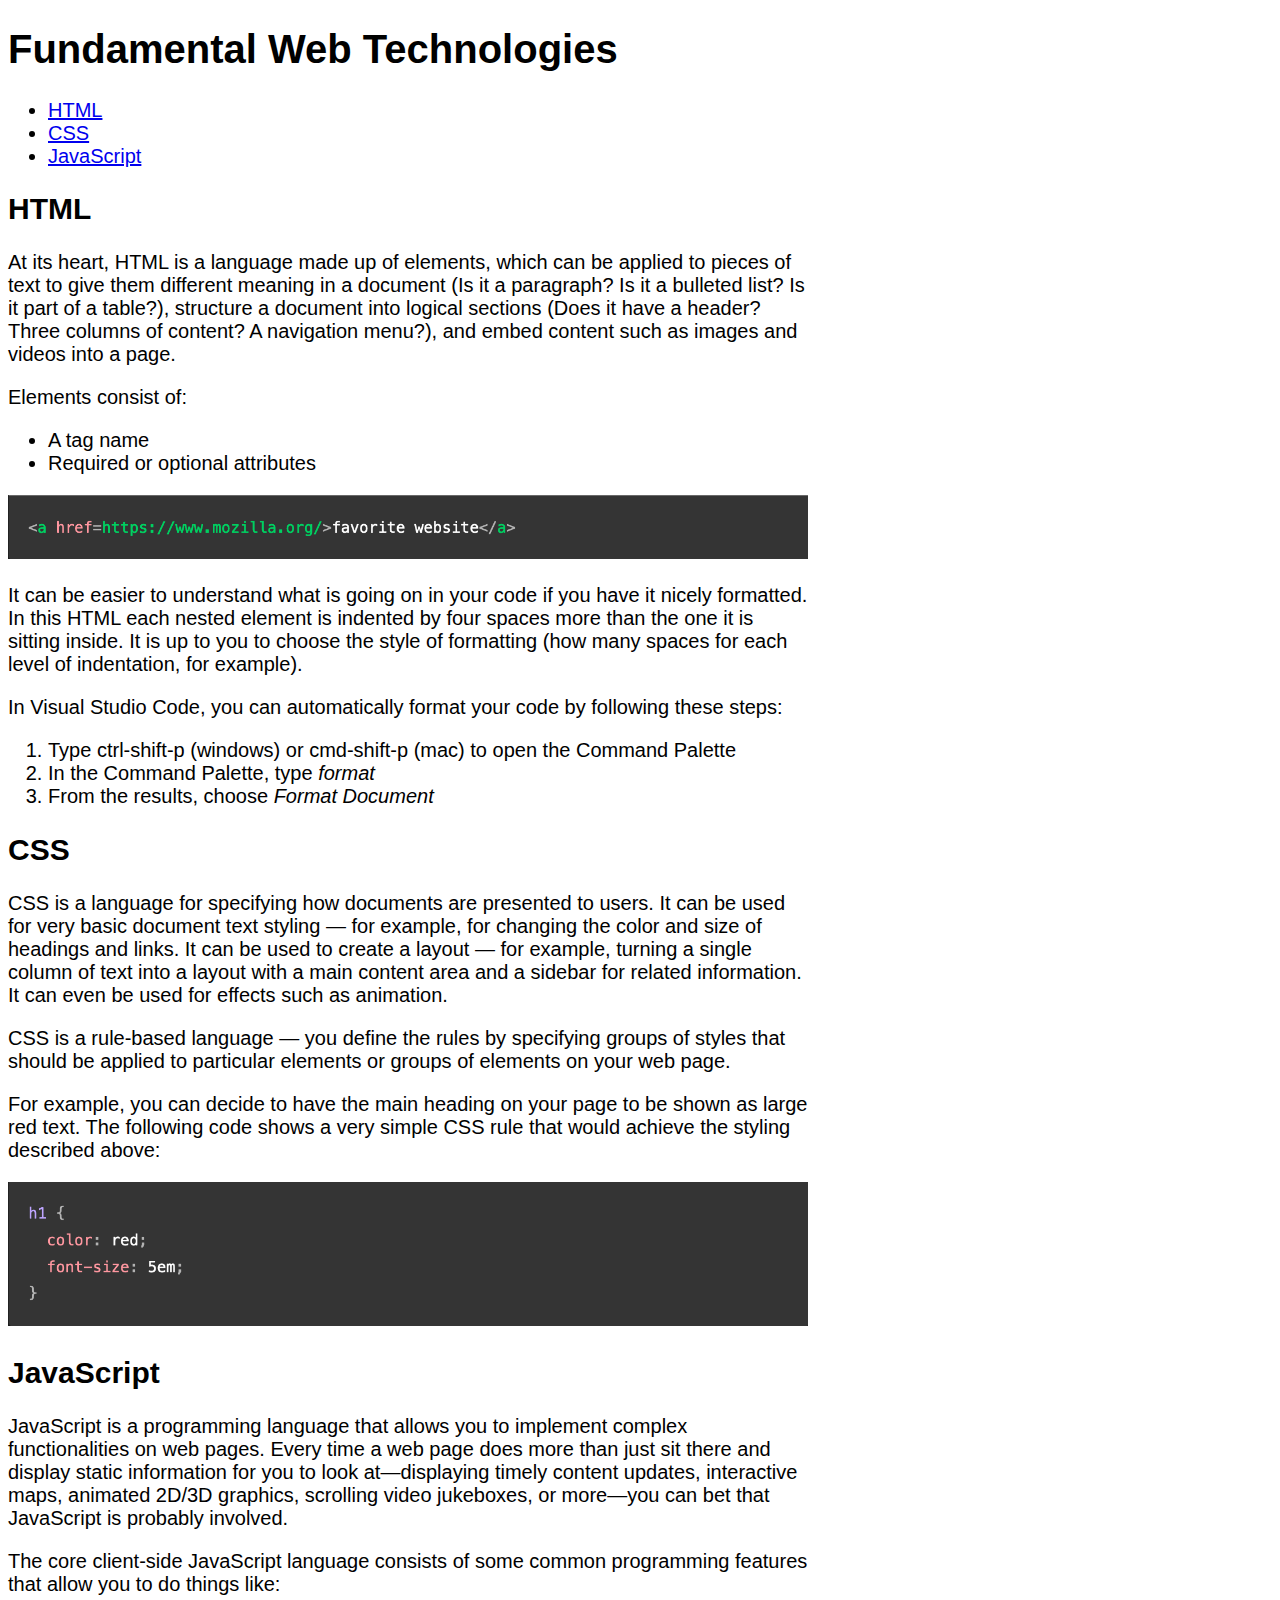
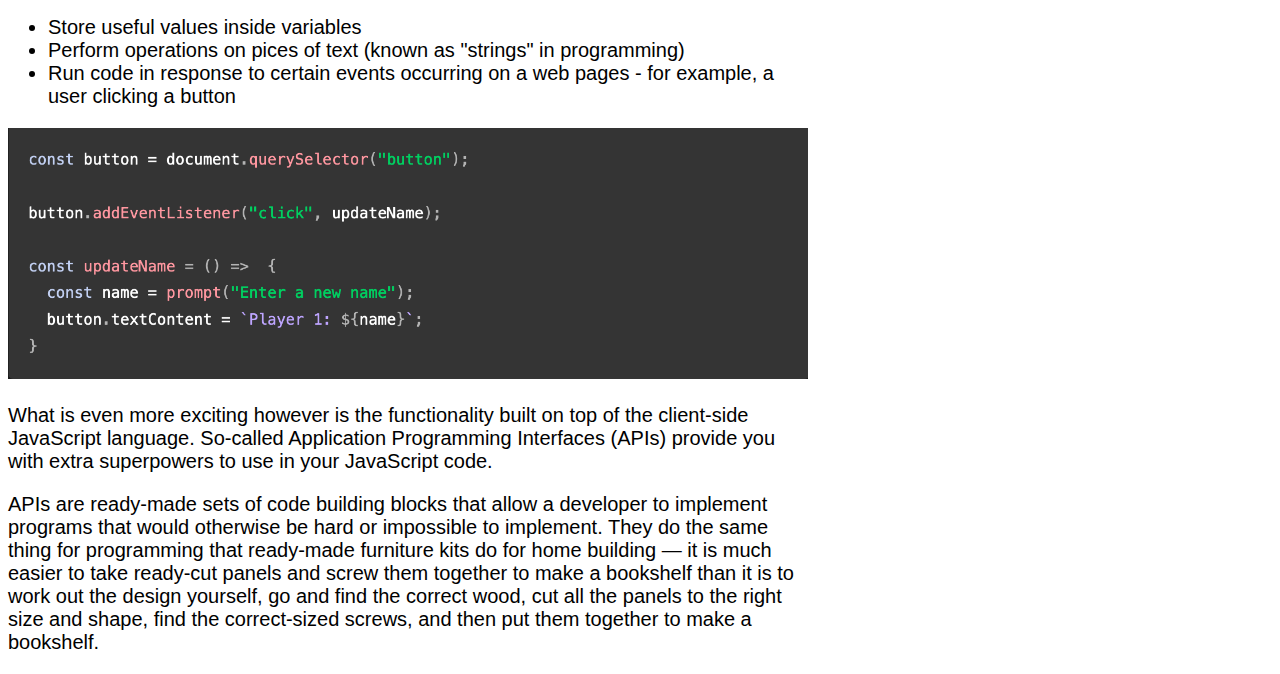
<file: lab2/index.html>
<!DOCTYPE html>
<html lang="en">
<head>
    <meta charset="UTF-8">
    <meta name="viewport" content="width=device-width, initial-scale=1.0">
    <title>Fundamental Web Technologies</title>
    <link rel="stylesheet" href="lab2.css">
</head>
<body>
    <h1>Fundamental Web Technologies</h1>
    <nav>
        <ul>
            <li>
                <a href = "#html">HTML</a>
            </li>
            <li>
                <a href = "#css">CSS</a>
            </li>
            <li>
                <a href = "#javascript">JavaScript</a>
            </li>
        </ul>
    </nav>
    <section id = "html">
        <h2>HTML</h2>
        <p>
            At its heart, HTML is a language made up of elements, 
            which can be applied to pieces of text to give them different meaning in a document 
            (Is it a paragraph? Is it a bulleted list? Is it part of a table?), 
            structure a document into logical sections (Does it have a header? Three columns of content? A navigation menu?), 
            and embed content such as images and videos into a page.
        </p>
        <p>Elements consist of:</p>
        <ul>
            <li>A tag name</li>
            <li>Required or optional attributes</li>
        </ul>
        <img src = "element.png">
        <p>
            It can be easier to understand what is going on in your code if you have it nicely formatted. 
            In this HTML each nested element is indented by four spaces more than the one it is sitting inside. 
            It is up to you to choose the style of formatting (how many spaces for each level of indentation, for example).
        </p>
        <p>
            In Visual Studio Code, you can automatically format your code by following these steps:
        </p>
        <ol>
            <li>Type ctrl-shift-p (windows) or cmd-shift-p (mac) to open the Command Palette</li>
            <li>In the Command Palette, type <em>format</em></li>
            <li>From the results, choose <em>Format Document</em></li>
        </ol>
    </section>
    <section id = "css">
        <h2>CSS</h2>
        <p>
            CSS is a language for specifying how documents are presented to users. 
            It can be used for very basic document text styling — for example, 
            for changing the color and size of headings and links. 
            It can be used to create a layout — for example, 
            turning a single column of text into a layout with a main content area 
            and a sidebar for related information. 
            It can even be used for effects such as animation.
        </p>
        <p>
            CSS is a rule-based language — you define the rules by specifying groups of styles 
            that should be applied to particular elements or groups of elements on your web page.
        </p>
        <p>
            For example, you can decide to have the main heading on your page to be shown as large red text. 
            The following code shows a very simple CSS rule that would achieve the styling described above:
        </p>
        <img src = "css.png">
    </section>
    <section id = "javascript">
        <h2>JavaScript</h2>
        <p>
            JavaScript is a programming language that allows you to implement complex functionalities on web pages. 
            Every time a web page does more than just sit there and display static information for 
            you to look at—displaying timely content updates, interactive maps, animated 2D/3D graphics, 
            scrolling video jukeboxes, or more—you can bet that JavaScript is probably involved.
        </p>
        <p>
            The core client-side JavaScript language consists of some common programming 
            features that allow you to do things like:
        </p>
        <ul>
            <li>Store useful values inside variables</li>
            <li>Perform operations on pices of text (known as "strings" in programming)</li>
            <li>Run code in response to certain events occurring on a web pages
                - for example, a user clicking a button
            </li>
        </ul>
        <img src = "script.png">
        <p>
            What is even more exciting however is the functionality built on top 
            of the client-side JavaScript language. So-called Application Programming 
            Interfaces (APIs) provide you with extra superpowers to use in your JavaScript 
            code.
        </p>
        <p>
            APIs are ready-made sets of code building blocks that allow a developer 
            to implement programs that would otherwise be hard or impossible to implement. 
            They do the same thing for programming that ready-made furniture kits do for 
            home building — it is much easier to take ready-cut panels and screw them 
            together to make a bookshelf than it is to work out the design yourself, go 
            and find the correct wood, cut all the panels to the right size and shape, 
            find the correct-sized screws, and then put them together to make a bookshelf. 
        </p>
    </section>
</body>
</html>
</file>
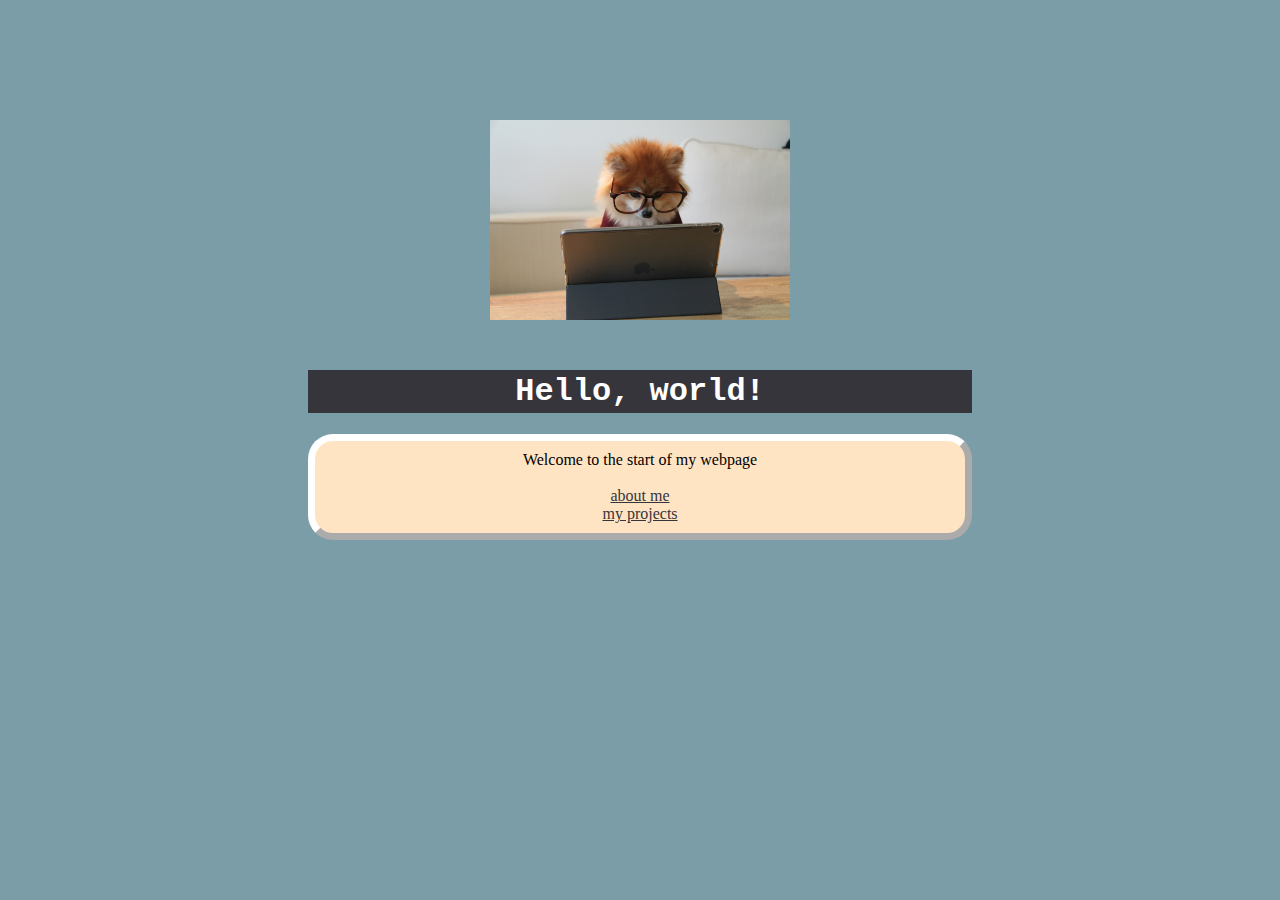
<file: lab3/index.html>
<!doctype html>
<html lang="en-US">
  <head>
    <link rel="stylesheet" href="lab3.css"
    <meta charset="utf-8" />
    <meta name="viewport" content="width=device-width" />
    <title>nsteven</title>
  </head>
  <body>
    <img src="pictures/doggo.jpg" 
    alt="Cute picture of a pomeranian using the computer."
    width="300" height="200"
    class="center"
    title="This is Pom, he's hard at work">
    <h1 id="sectionhead">Hello, world!</h1>
    <p>
      Welcome to the start of my webpage 
      <br>
      <br>
      <a href="about.html">about me</a>
      <br>
      <a href="projects.html">my projects</a>
    </p>
  </body>
</html>
</file>
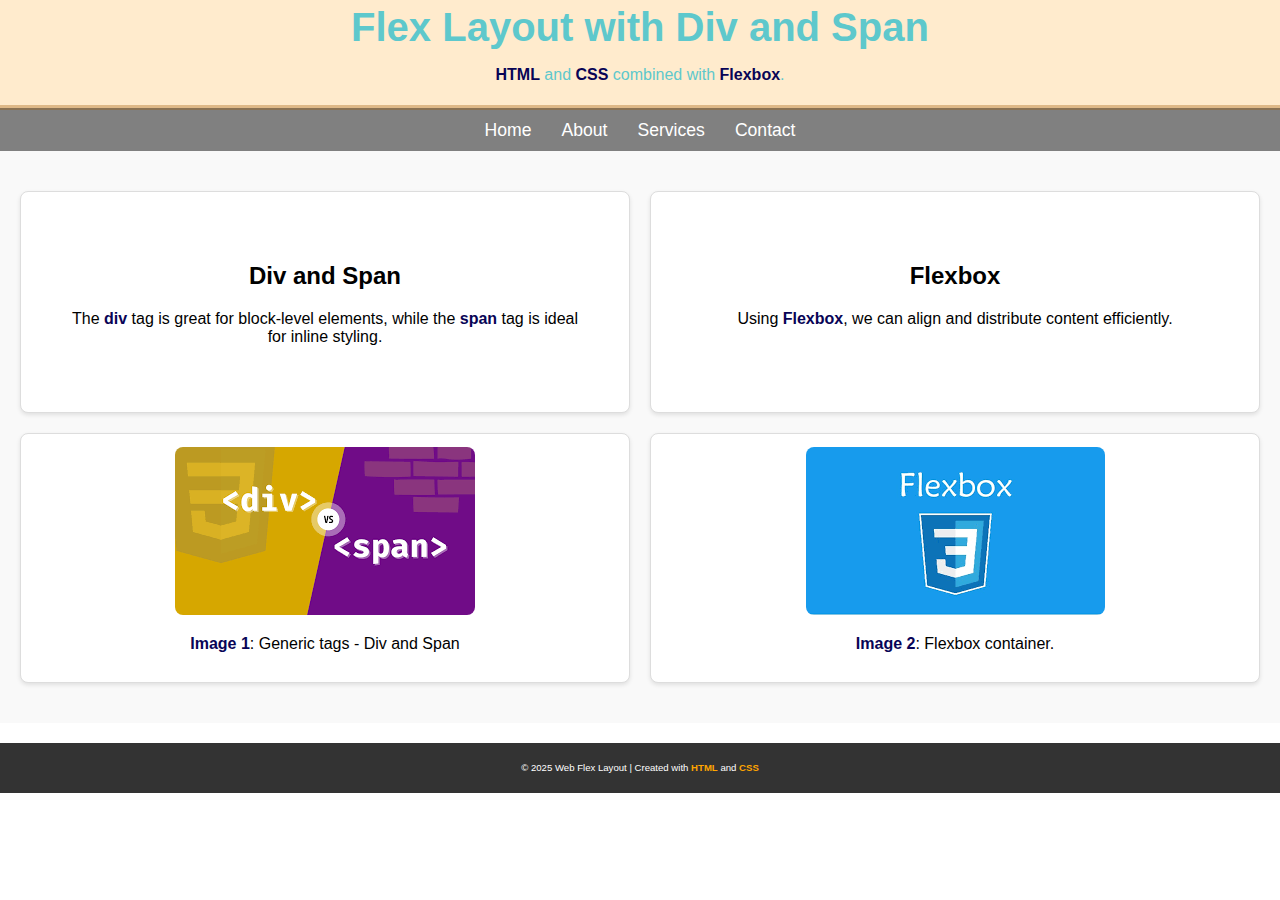
<file: lab4/index.html>
<!-- PLEASE DO NOT MODIFY THIS FILE -->

<!DOCTYPE html>
<html lang="en">
<head>
    <meta charset="UTF-8">
    <meta name="viewport" content="width=device-width, initial-scale=1.0">
    <title>Div and Span with Flexbox</title>
    <link rel="stylesheet" href="index.css">
</head>
<body>
    <!-- Header Section -->
    <div class="header">
        <h1>Flex Layout with Div and Span</h1>
        <p><span class="highlight">HTML</span> and 
            <span class="highlight">CSS</span> 
            combined with <span class="highlight">
                Flexbox</span>.</p>
    </div>
    <!-- Navigation Bar -->
    <div class="navbar">
        <span class="nav-item">Home</span>
        <span class="nav-item">About</span>
        <span class="nav-item">Services</span>
        <span class="nav-item">Contact</span>
    </div>

    <!-- Main Content -->
    <div class="content">
        <div class="flex-container">
            <!-- Article Section -->
            <div class="article">
                <h2>Div and Span</h2>
                <p>The <span class="highlight">
                    div</span> tag is great for 
                    block-level elements, while the 
                    <span class="highlight">span</span> tag is ideal 
                    for inline styling.</p>
            </div>
            <div class="article">
                <h2>Flexbox</h2>
                <p>Using <span class="highlight">Flexbox</span>, 
                    we can align and distribute content efficiently.</p>
            </div>
        </div>

        <div class="flex-container">
            <!-- Image Section -->
            <div class="image-card">
                <img src="divandspan.png" alt="Placeholder Image">
                <p><span class="highlight">Image 1</span>: 
                    Generic tags - Div and Span</p>
            </div>
            <div class="image-card">
                <img src="flexbox.png" alt="Placeholder Image">
                <p><span class="highlight">Image 2</span>: 
                    Flexbox container.</p>
            </div>
        </div>   
    </div>

    <!-- Footer Section -->
    <div class="footer">
        <p>&copy; 2025 Web Flex Layout | Created with 
            <span class="highlight">HTML</span> and <span class="highlight">
                CSS</span></p>
    </div>
</body>
</html>
</file>
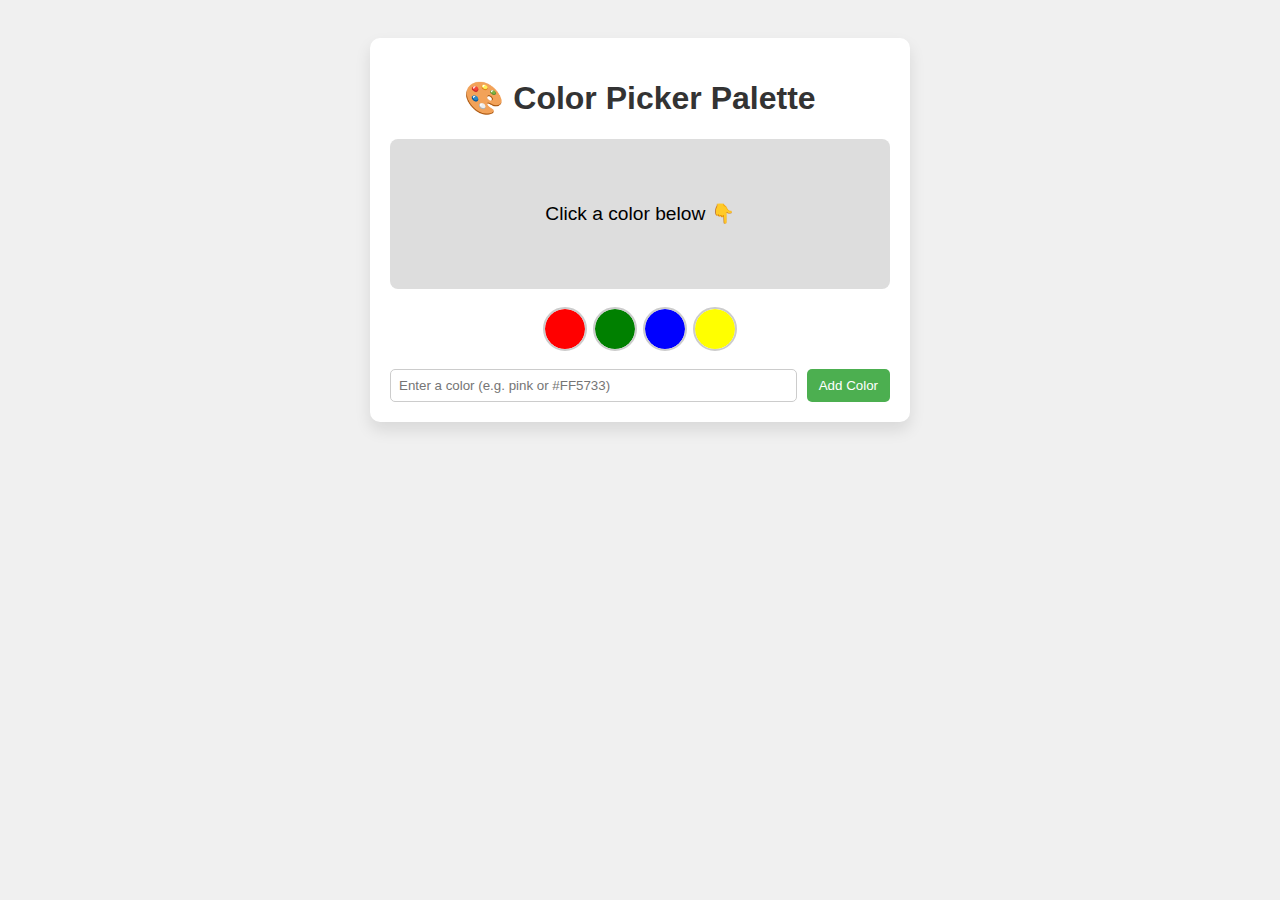
<file: lab6/index.html>
<!DOCTYPE html>
<html lang="en">
<head>
  <meta charset="UTF-8" />
  <meta name="viewport" content="width=device-width, initial-scale=1.0"/>
  <title>Color Picker Palette</title>
  <link rel="stylesheet" href="Lab7_styles.css"/>
</head>
<body>
  <div class="container">
    <h1>🎨 Color Picker Palette</h1>

    <div class="color-box" id="colorBox">Click a color below 👇</div>

    <div id="colorButtons" class="button-container">
      <button class="color-btn" style="background-color: red;"></button>
      <button class="color-btn" style="background-color: green;"></button>
      <button class="color-btn" style="background-color: blue;"></button>
      <button class="color-btn" style="background-color: yellow;"></button>
    </div>

    <form id="addColorForm">
      <input type="text" id="colorInput" placeholder="Enter a color (e.g. pink or #FF5733)" />
      <button type="submit">Add Color</button>
    </form>
  </div>

  <script src="Lab7_script.js"></script>
</body>
</html>
</file>
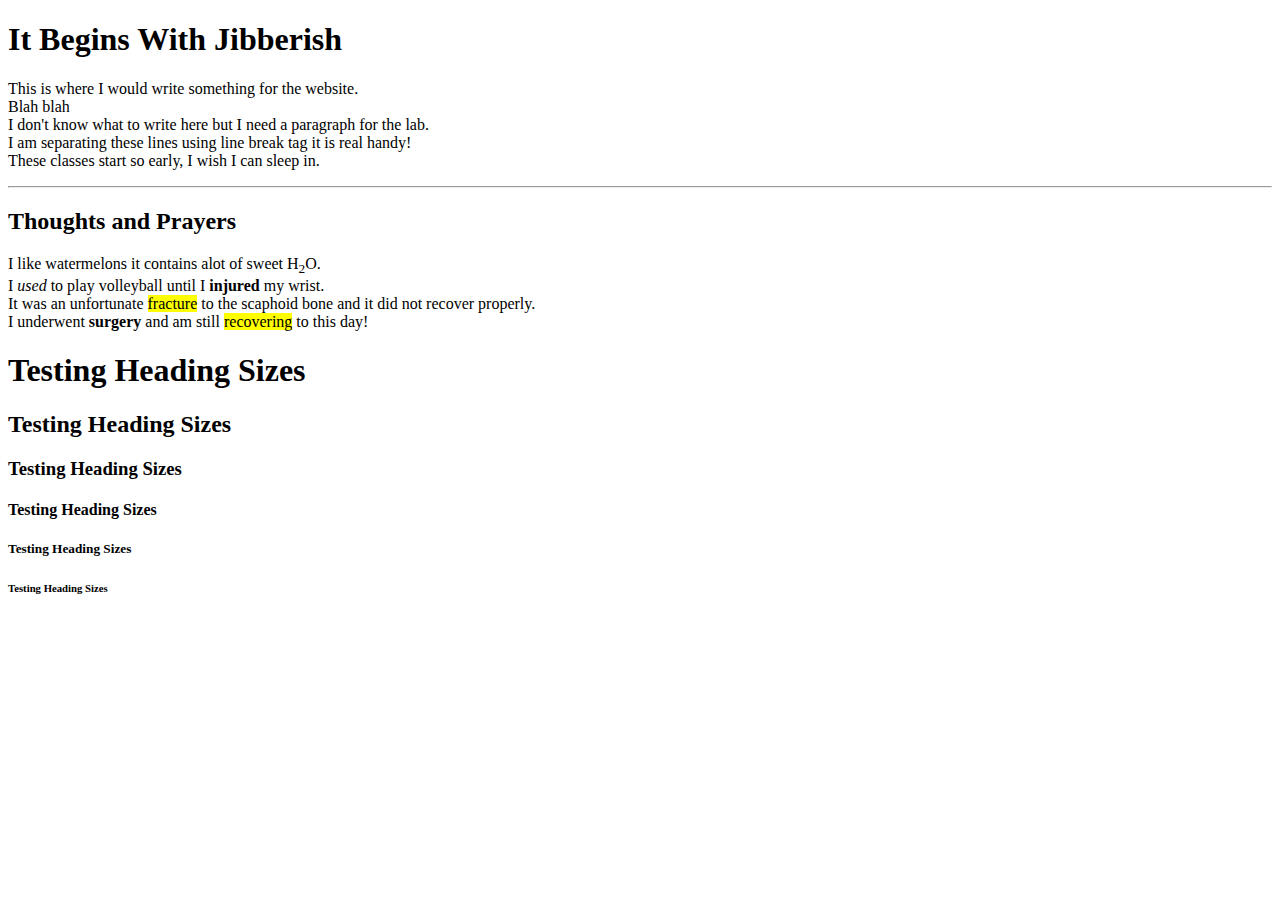
<file: week1/index.html>
<!doctype html>
<html lang="en-US">
  <head>
    <meta charset="utf-8" />
    <meta name="viewport" content="width=device-width" />
    <title>My First Webpage</title>
    <!--the title is actually the name that shows up when you hover
    over the tab on the web browser-->
  </head>
  <body>
    <!--h is for heading and goes from 1-6 for different sizes-->
    <h1>It Begins With Jibberish</h1>
    <p>
        This is where I would write something for the website. <br>
        Blah blah <br>
        I don't know what to write here but I need a paragraph for the lab. <br>
        I am separating these lines using line break tag it is real handy! <br>
        These classes start so early, I wish I can sleep in.
        <hr>
    </p>
    <h2>Thoughts and Prayers</h2>
    <p>
      I like watermelons it contains alot of sweet H<sub>2</sub>O. <br>
      I <em>used</em> to play volleyball until I <strong>injured</strong> my wrist. <br>
      It was an unfortunate <mark>fracture</mark> to the scaphoid bone and it did not recover properly. <br>
      I underwent <b>surgery</b> and am still <mark>recovering</mark> to this day!
    </p>
    <!--
    this is how to have a text link to something using the <a> anchor
        <a href = "www.bcit.ca">BCIT</a>
    -->
    <!--img src="" alt="My test image" /-->
    <h1>Testing Heading Sizes</h1>
    <h2>Testing Heading Sizes</h2>
    <h3>Testing Heading Sizes</h3>
    <h4>Testing Heading Sizes</h4>
    <h5>Testing Heading Sizes</h5>
    <h6>Testing Heading Sizes</h6>
  </body>
</html>
</file>
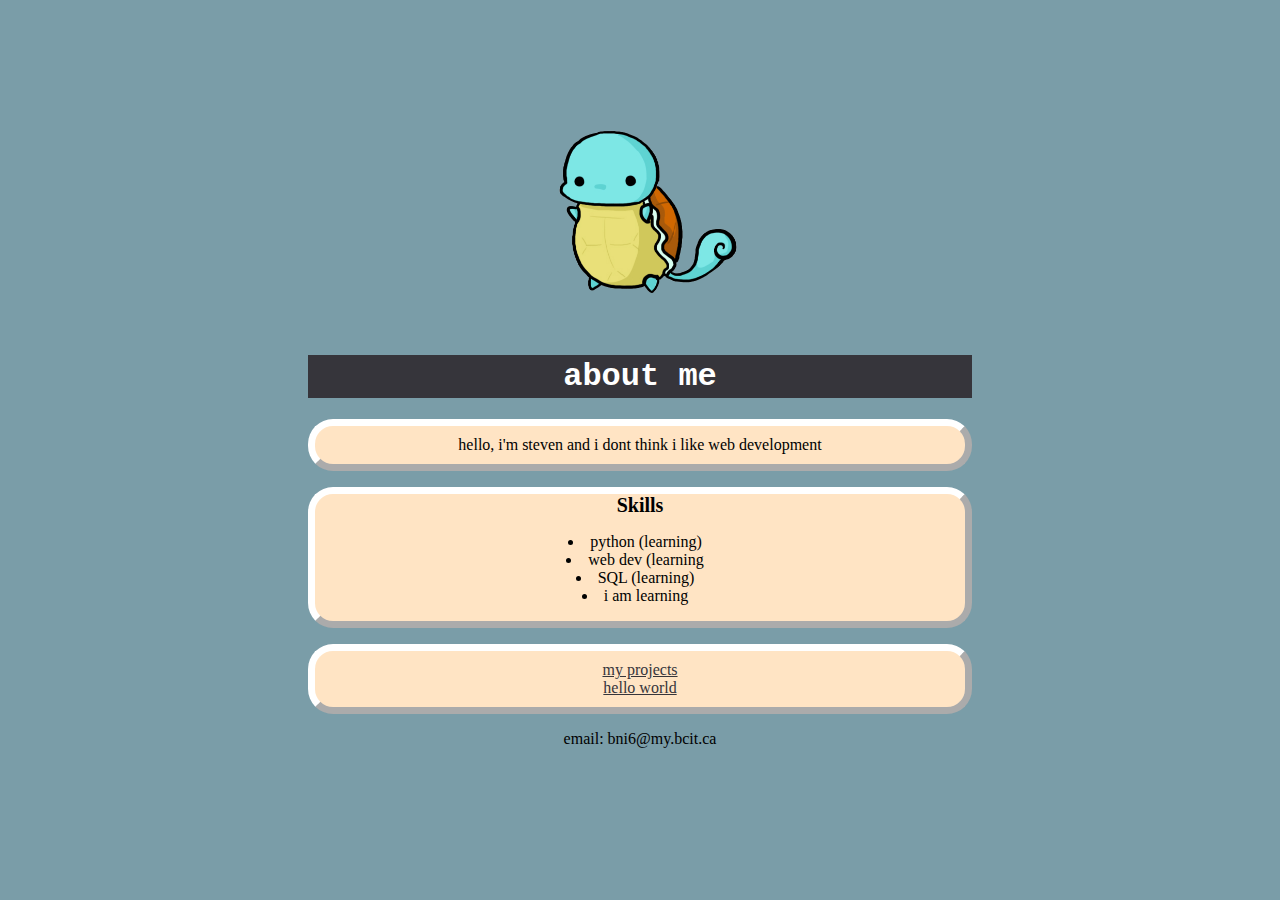
<file: lab3/about.html>
<!doctype html>
<html lang="en-US">
  <head>
    <link rel="stylesheet" href="lab3.css"
    <meta charset="utf-8" />
    <meta name="viewport" content="width=device-width" />
    <title>nsteven</title>
  </head>
  <body>
    <img src="pictures/squirtle.png" 
    alt="Cute picture of a pomeranian using the computer."
    width="208" height="185"
    class="center"
    title="squirtle">
    <h1 id="sectionhead">about me</h1>
    <p>
      hello, i'm steven and i dont think i like web development
    </p>
    <figure>
      <figcaption>Skills</figcaption>
      <ul>
        <li>python (learning)</li>
        <li>web dev (learning</li>
        <li>SQL (learning)</li>
        <li>i am learning</li>
      </ul>
    </figure>
    <p>
      <a href="projects.html">my projects</a>
      <br>
      <a href="index.html">hello world</a>
    </p>
    <footer>
      email: bni6@my.bcit.ca
    </footer>
  </body>
</html>
</file>
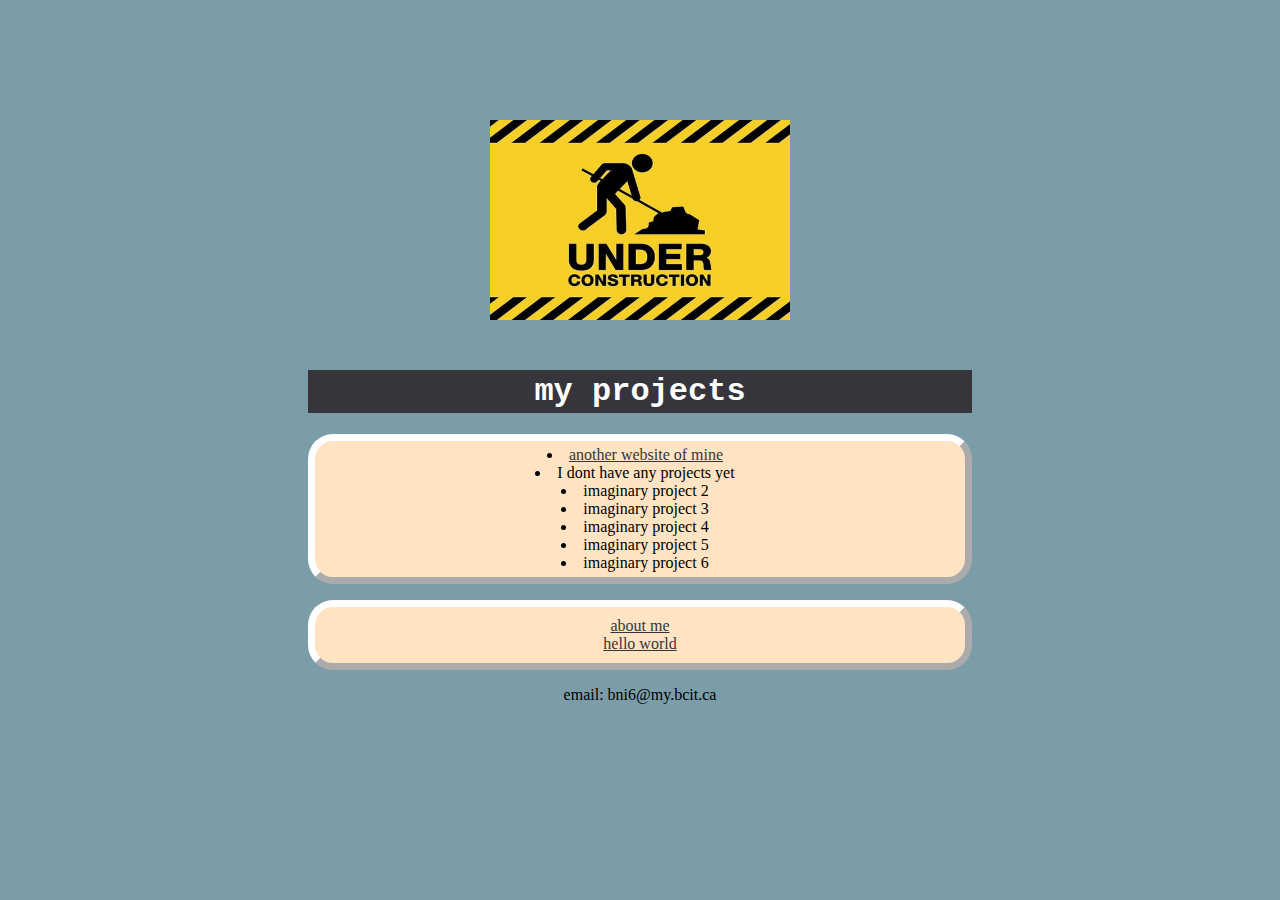
<file: lab3/projects.html>
<!doctype html>
<html lang="en-US">
  <head>
    <link rel="stylesheet" href="lab3.css"
    <meta charset="utf-8" />
    <meta name="viewport" content="width=device-width" />
    <title>nsteven</title>
  </head>
  <body>
    <img src="pictures/wip.jpg" 
    alt="Cute picture of a pomeranian using the computer."
    width="300" height="200"
    class="center"
    title="This is Pom, he's hard at work">
    <h1 id="sectionhead">my projects</h1>
    <ul>
      <li><a href="https://bishengn.github.io/ACIT1620/lab2/">another website of mine</a></li>
      <li>I dont have any projects yet</li>
      <li>imaginary project 2</li>
      <li>imaginary project 3</li>
      <li>imaginary project 4</li>
      <li>imaginary project 5</li>
      <li>imaginary project 6</li>
    </ul>
    <p>
      <a href="about.html">about me</a>
      <br>
      <a href="index.html">hello world</a>
    </p>
    <footer>
      email: bni6@my.bcit.ca
    </footer>
  </body>
</html>
</file>
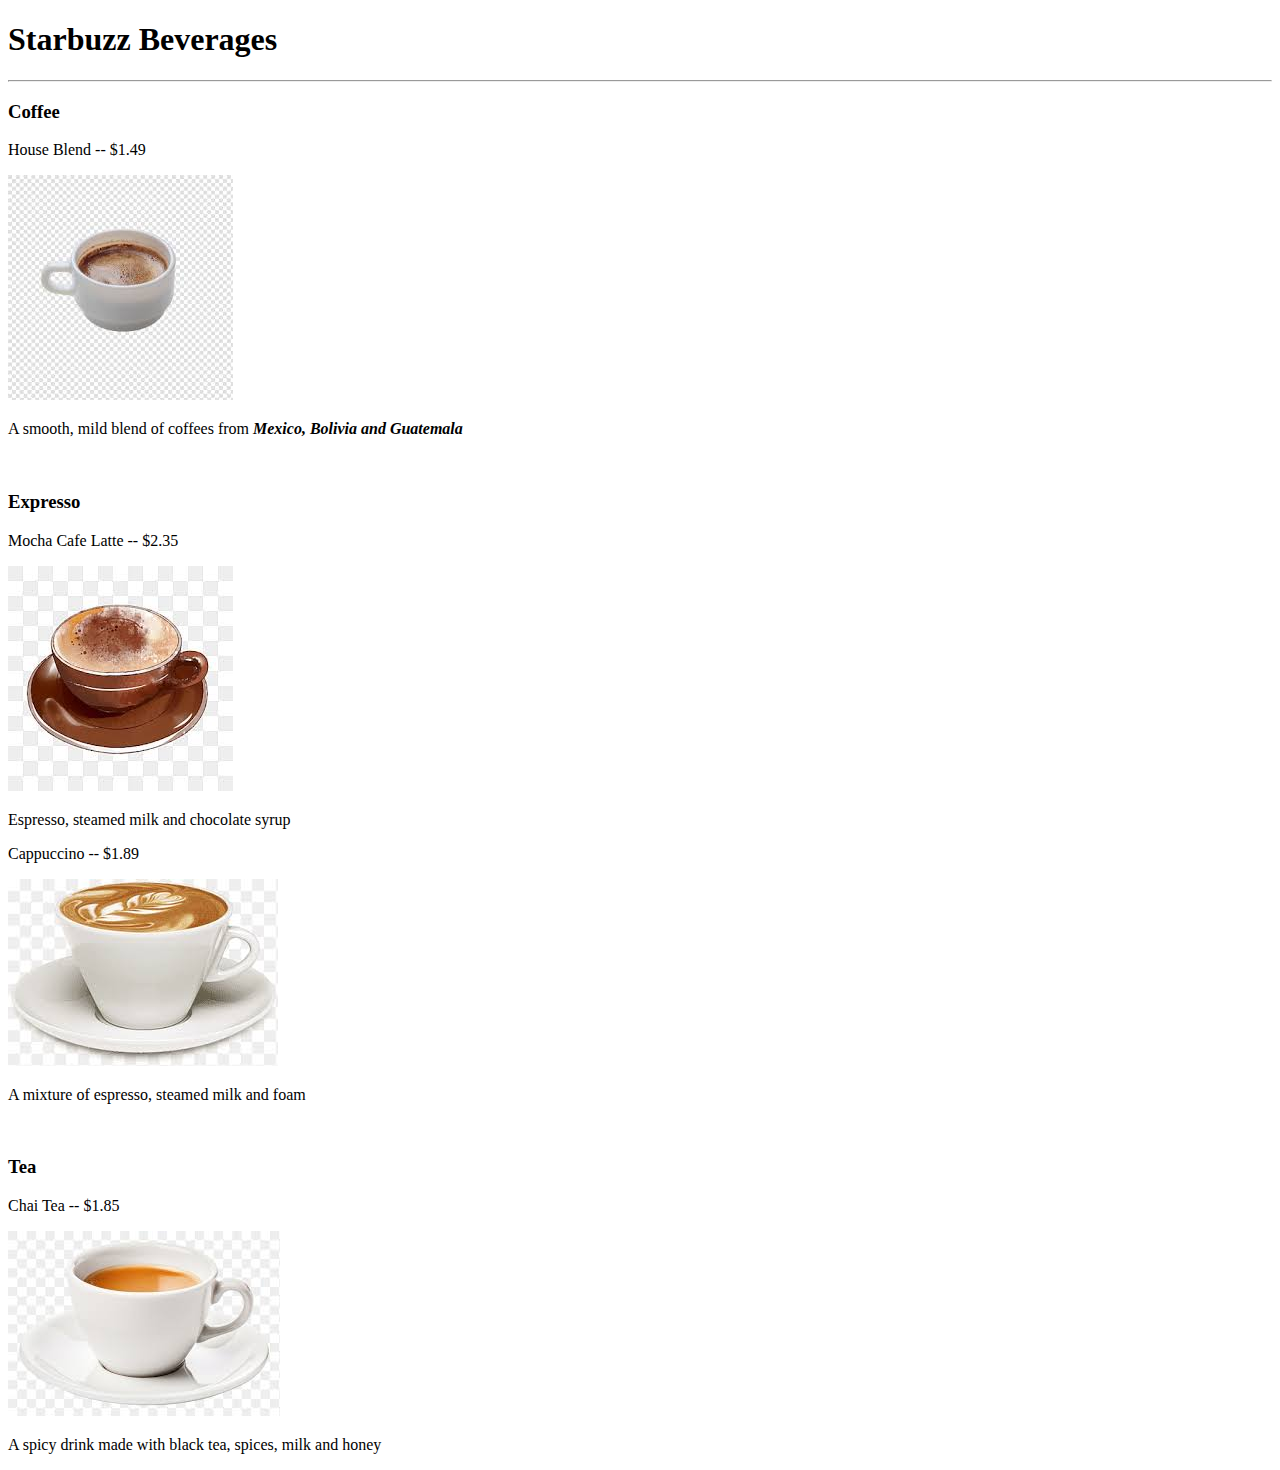
<file: week1/starbuzz.html>
<!DOCTYPE html>
<html lang="en-US">
    <head>
        <title>Starbuzz Menu</title>
    </head>
    <title>Starbuzz Menu</title>
    <body>
        <h1>Starbuzz Beverages</h1>
        <hr>
        <h3>Coffee</h3>
        <p>House Blend -- $1.49</p>
        <img src="coffe.png" alt="Picture of Houseblend">
        <p>A smooth, mild blend of coffees from <em><strong>Mexico, Bolivia and Guatemala</em></strong></p>
        <br>
        <h3>Expresso</h3>
        <p>Mocha Cafe Latte -- $2.35</p>
        <img src="mocha.png" alt="Picture of Mocha">
        <p>Espresso, steamed milk and chocolate syrup</p>
        <p>Cappuccino -- $1.89</p>
        <img src="cappuccino.png" alt="Picture of Cappucino">
        <p>A mixture of espresso, steamed milk and foam</p>
        <br>
        <h3>Tea</h3>
        <p>Chai Tea -- $1.85</p>
        <img src="chai.png" alt="Picture of Chai">
        <p>A spicy drink made with black tea, spices, milk and honey</p>
    </body>
</html>
</file>
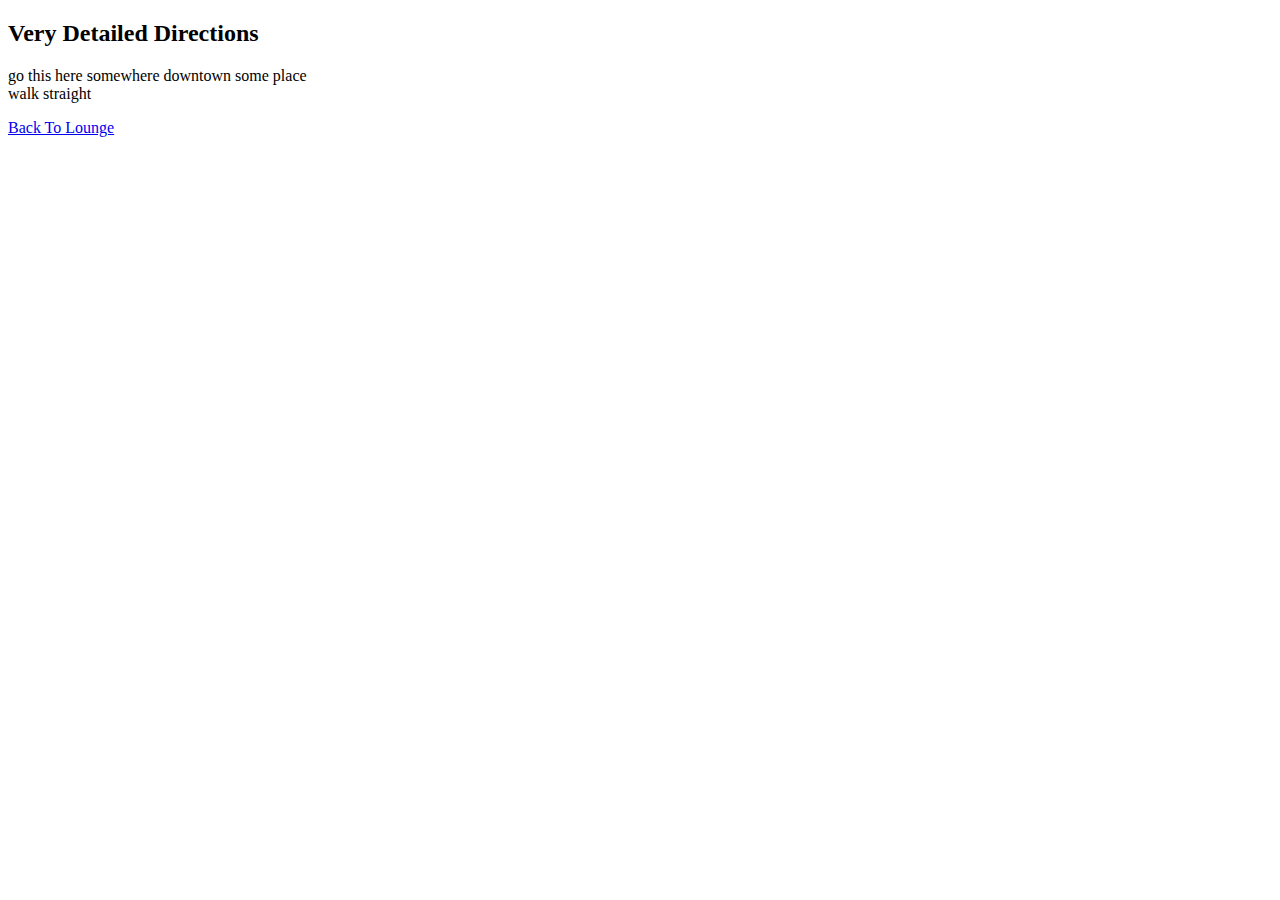
<file: week2/direction.html>
<!doctype html>
<html lang="en-US">
<head>
    <title>Detailed Directions</title>
</head>
<body>
    <h2>Very Detailed Directions</h2>
    <p>
        go this here somewhere downtown some place <br>
        walk straight
    </p>
    <p>
        <a href = "lounge.html"> Back To Lounge</a>
    </p>
</body>
</html>
</file>
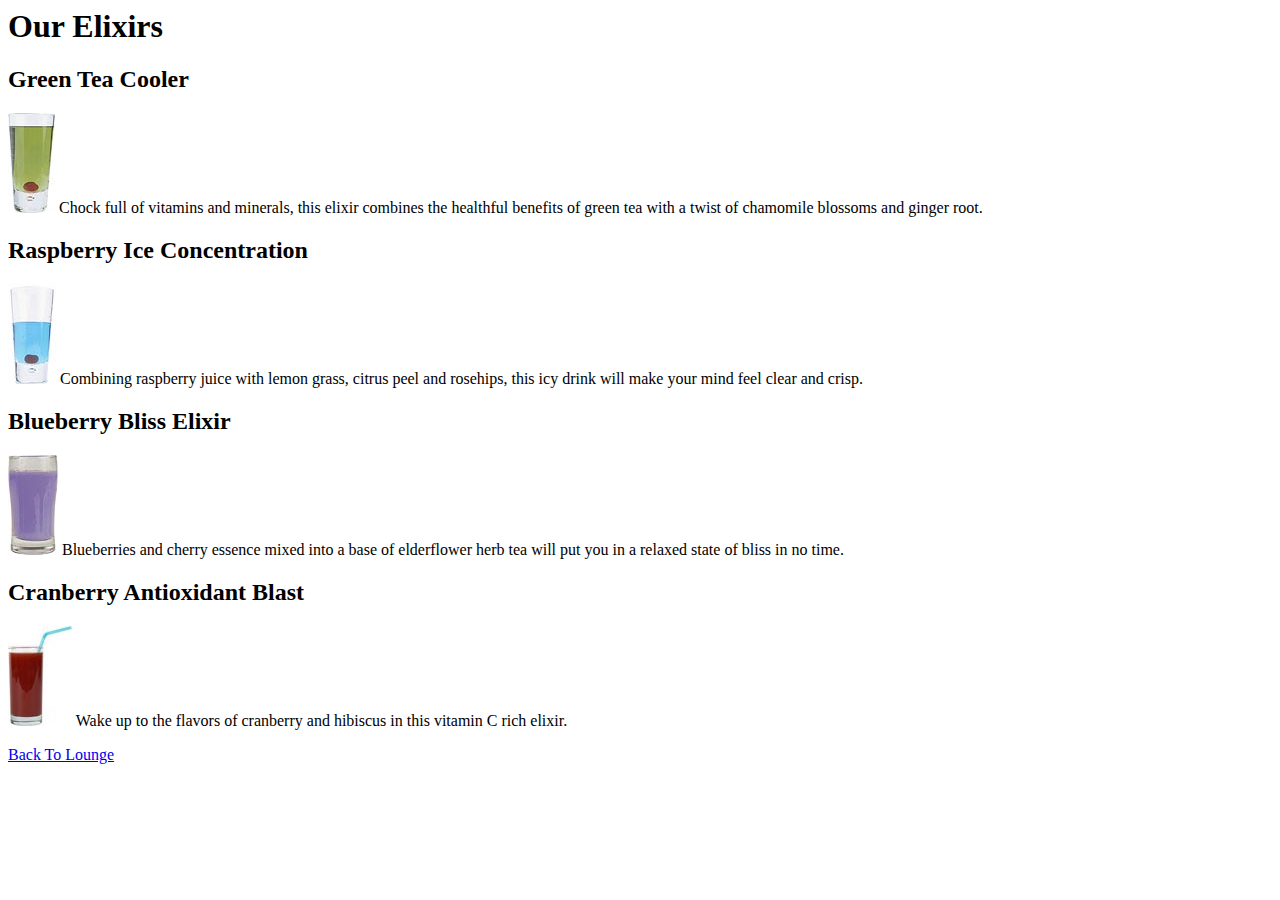
<file: week2/elixir.html>
<html>
  <head>
    <title>CIT Elixirs</title>
  </head>
  <body>
    <h1>Our Elixirs</h1>

    <h2>Green Tea Cooler</h2>
    <p>
      <img src="images/green.jpg">
      Chock full of vitamins and minerals, this elixir
      combines the healthful benefits of green tea with
      a twist of chamomile blossoms and ginger root.
    </p>
    <h2>Raspberry Ice Concentration</h2>
    <p>
      <img src="images/lightblue.jpg">
      Combining raspberry juice with lemon grass,
      citrus peel and rosehips, this icy drink
      will make your mind feel clear and crisp.
    </p>
    <h2>Blueberry Bliss Elixir</h2>
    <p>
      <img src="images/blue.jpg">
      Blueberries and cherry essence mixed into a base
      of elderflower herb tea will put you in a relaxed
      state of bliss in no time.
    </p>
    <h2>Cranberry Antioxidant Blast</h2>
    <p>
      <img src="images/red.jpg">
      Wake up to the flavors of cranberry and hibiscus
      in this vitamin C rich elixir.
    </p>
    <p>
      <a href = "lounge.html"> Back To Lounge </a>
    </p>
  </body>
</html>
</file>
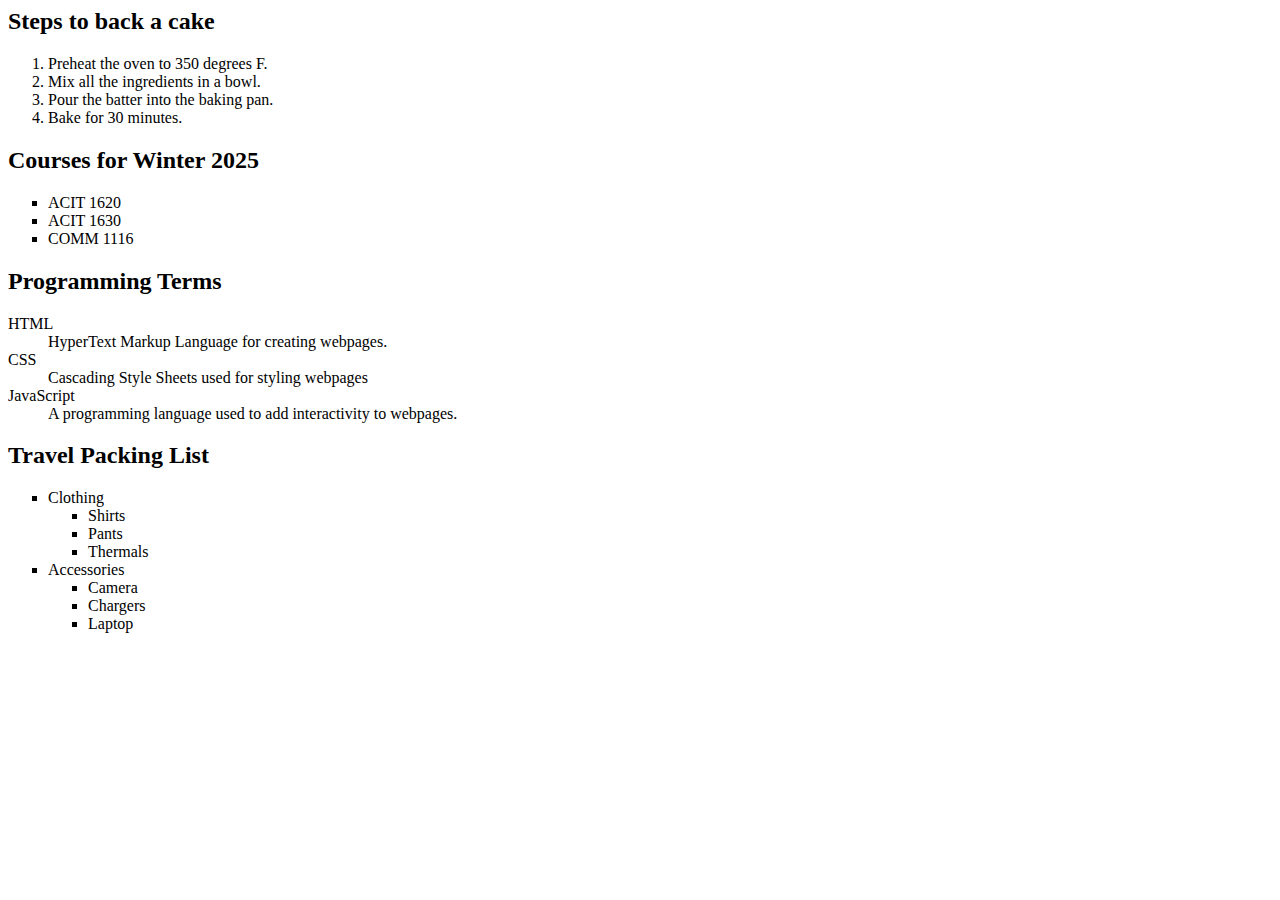
<file: week2/listsdemo.html>
<html>
    <head>
        <title>List Example</title>
        <style>
            ul {
                list-style-type: square;
            }
        </style>
    </head>
    <body>
        <h2>Steps to back a cake</h2>
        <ol> <!--order list creates a numbered list-->
            <li>Preheat the oven to 350 degrees F.</li>
            <li>Mix all the ingredients in a bowl.</li>
            <li>Pour the batter into the baking pan.</li>
            <li>Bake for 30 minutes.</li>
        </ol>
        <h2>Courses for Winter 2025</h2>
        <ul> <!--unordered list creates bullet points-->
            <li>ACIT 1620</li>
            <li>ACIT 1630</li>
            <li>COMM 1116</li>
        </ul>
        <h2>Programming Terms</h2>
        <dl> <!--descriptive list-->
            <dt>HTML</dt> <!--term-->
            <dd>HyperText Markup Language for creating webpages.</dd> <!--description-->
            <dt>CSS</dt>
            <dd>Cascading Style Sheets used for styling webpages</dd>
            <dt>JavaScript</dt>
            <dd>A programming language used to add interactivity to webpages.</dd>
        </dl>
        <h2>Travel Packing List</h2> <!--nested lists-->
        <ul>
            <li>
                Clothing
                <ul>
                    <li>Shirts</li>
                    <li>Pants</li>
                    <li>Thermals</li>
                </ul>
            </li>
            <li>
                Accessories
                <ul>
                    <li>Camera</li>
                    <li>Chargers</li>
                    <li>Laptop</li>
                </ul>
            </li>
        </ul>
    </body>
</html>
</file>
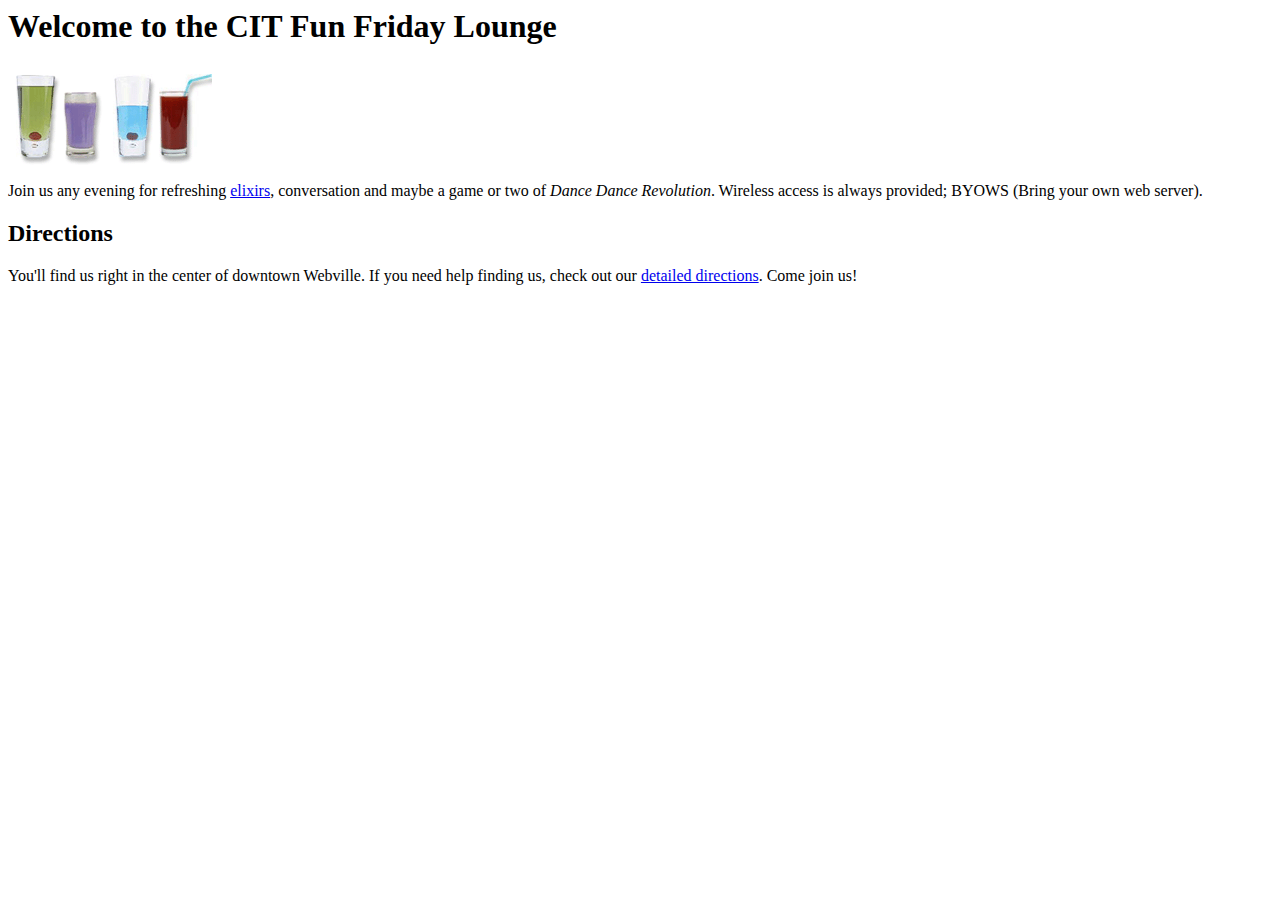
<file: week2/lounge.html>
<html>
  <head>
    <title>CIT Lounge</title>
  </head>
  <body>
    <h1>Welcome to the CIT Fun Friday Lounge</h1>
    <img src="images/drinks.gif">
    <p>
       Join us any evening for refreshing <a href = "elixir.html"> elixirs</a>,
       conversation and maybe a game or two of 
       <em>Dance Dance Revolution</em>.
       Wireless access is always provided;  
       BYOWS (Bring your own web server).
    </p>
    <h2>Directions</h2>
    <p>
      You'll find us right in the center of downtown Webville.   
      If you need help finding us, check out our
      <a href = "direction.html"> detailed directions</a>.
      Come join us!
    </p>
  </body>
</html>
</file>
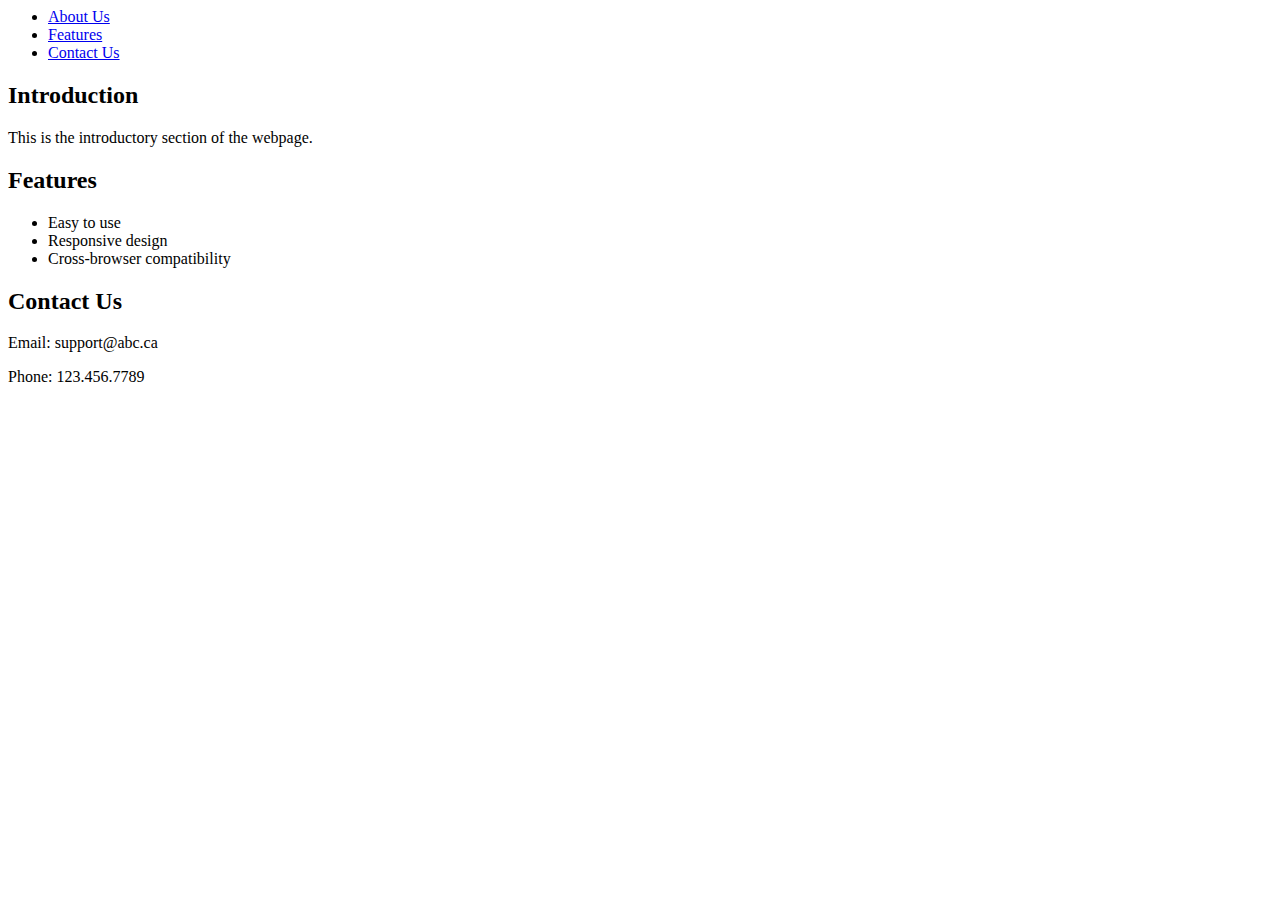
<file: week2/sectionsdemo.html>
<html>
    <head>
        <title>Sections on a Webpage</title>
    </head>
    <body>
        <nav>
            <ul>
                <li><a href = "#about-us">About Us</a></li>
                <li><a href = "#features">Features</a></li>
                <li><a href = "#contact-us">Contact Us</a></li>
            </ul>
        </nav>
        <section id = "about-us">
            <h2>Introduction</h2>
            <p>This is the introductory section of the webpage.</p>
        </section>
        <section id = "features">
            <h2>Features</h2>
            <ul>
                <li>Easy to use</li>
                <li>Responsive design</li>
                <li>Cross-browser compatibility</li>
            </ul>
        </section>
        <section id = "contact-us">
            <h2>Contact Us</h2>
            <p>Email: support@abc.ca</p>
            <p>Phone: 123.456.7789</p>
        </section>
    </body>
</html>
</file>
<file: lab2/lab2.css>
body {
    max-width: 800px;
    font-family: Arial, Helvetica, sans-serif;
    font-size: 125%;
}
header nav ul li a {
    text-decoration: none;
}
img {
    max-width: 100%;
}
</file>
<file: lab3/lab3.css>
body {
    background-color: #7a9da8;
    font-family: Comic Sans MS, Comic Sans, cursive;
}

footer {
    text-align: center;
}

h2 {
    text-align: left;
    margin-left: 300px;
    margin-right: 300px;
    border-bottom: solid;
}

p {
    text-align: center;
    background-color: bisque;
    padding: 25px;
    border-style: outset;
    border-color: white;
    border-radius: 25px;
    border-width: 7px;
    margin-left: 300px;
    margin-right: 300px;
    padding: 10px;

}

h1 + ul {
    text-align: center;
    list-style-position: inside;
    margin-left: 300px;
    margin-right: 300px;
    padding-top: 5px;
    padding-bottom: 5px;
    border-style: outset;
    border-color: white;
    border-radius: 25px;
    border-width: 7px;
    background-color: bisque;
}

figure {
    text-align: center;
    list-style-position: inside;
    margin-left: 300px;
    margin-right: 300px;
    border-style: outset;
    border-color: white;
    border-radius: 25px;
    border-width: 7px;
    background-color: bisque;
}

li {
    margin-right: 50px;
}

figcaption {
    font-size: 20px;
    font-weight: bold;
}

a {
    color: #36353b;
} 

 a:hover {
    color: #8ac2b8;
} 

.center{
    display: block;
    margin-left: auto;
    margin-right: auto;
    margin-top: 120px;
}

#sectionhead {
    background-color: #36353b;
    color: white;
    border-style: solid;
    border-color: #36353b;
    margin-top: 50px;
    margin-left: 300px;
    margin-right: 300px;
    text-align: center;
    font-family: 'Courier New', Courier, monospace;
}
</file>
<file: lab4/index.css>
/* General Styles: Applies to the whole page */
/*
The body tag should have the following styles
## The font family should be Arial and sans-serif
## Margin and padding should be set to appropriate value
*/

body {
    font-family: arial, sans-serif;
    margin: 0px;
    padding: 0px;
}

/* Header Styles: A fixed section at the top */
/*
The header class should include the following styles
## Set the background color to any color of your choice
## Set the text colour to any color of your choice
## Set a padding value for the header
## Align the header text to center
## Include a bottom border for the header with a colour of your choice
*/

.header {
    background-color: blanchedalmond;
    color: #5ec8cc;
    padding: 5px;
    text-align: center;
    border-bottom-style: ridge;
    border-bottom-color: burlywood;
    border-bottom-width: 5px;

}

/* Header font size increased */
/*Increase the font size of h1 in the header class to 2.5 em and set the 
margin to 0
*/

.header h1 {
    font-size: 2.5em;
    margin: 0px;
}

/* Navigation Bar */
/*
The navbar class should include the following styles
## The display of the navbar should be set to flex
## The content should be justified to the center 
(Hint: Use the property justify-content)
## Add a background color of your choice
## Add a padding around the text (Ex: 20px)
*/

.navbar {
    display: flex;
    justify-content: center;
    background-color: gray;
    padding: 10px;
}


/* Navigation bar hover effect added */
.nav-item {
    color: white;
    margin: 0 15px;
    cursor: pointer;
    font-size: 1.1rem;
}

/* Background color on hover */
/* The following styles should be applied on hovering any nav-item
(Hint: use the nav-item class)
## Select a font color of your choice for all the nav items
## Background color should be applied to the nav-items
## Padding should be applied with appropriate values
## Set a border radius (Ex: 5px)
*/

.nav-item:hover {
    color: orange;
    background-color: aliceblue;
    padding: 5px;
    border-radius: 20px;
}

/* Content Section */
.content {
    padding: 20px;
    background-color: #f9f9f9;
}

/* Flexbox Layout */
/* The flex-container class should include the following styles
## The display should be set as flex
## gap(20px) and margin(20px 0)
*/

.flex-container {
    display: flex;
    gap: 20px; 
    margin: 20px 0;
}

/* Increased padding for articles */
.article {
    flex: 1 1 300px;
    background-color: #fff;
    padding: 50px;
    border: 1px solid #ddd;
    border-radius: 8px;
    box-shadow: 0 2px 4px rgba(0, 0, 0, 0.1);
    text-align: center;
}

/* Image Card */
/* For the Image card class, include the following styles
## The text should be aligned to center 
## Apply a border style with a border radius
## set the padding
## set the background color to anything of your choice
## Set a box shadow for the image (use appropriate values)
*/
.image-card {
    flex: 1 1 150px;
    text-align: center;
    border-style: solid;
    border: 1px solid #ddd;
    border-radius: 8px;
    padding: 13px;
    background-color: #fff;
    box-shadow: 0 2px 4px rgba(0, 0, 0, 0.1);
}

/* Enlarged images inside image cards */
.image-card img {
    max-width: 120%;
    border-radius: 8px;
}

/* Highlight class */

.highlight {
    color: #080456;
    font-weight: bold;
}

/*
The highlight class in the footer class should be set to a font colour of your
choice and the font(for the highlighted text) should appear in bold
*/

.footer .highlight {
    color: orange;
    font-weight: bold;
}

/* Footer Styles */
.footer {
    text-align: center;
    background-color: #333;
    color: white;
    padding: 10px 0;
    margin-top: 20px;
}

/* Reduced font size for footer text */
/*
Reduce the footer font size so that it is smaller than the parent font size.
*/

.footer {
    font-size: 60%;
}
</file>
<file: lab6/Lab7_styles.css>
body {
    font-family: 'Segoe UI', sans-serif;
    background: #f0f0f0;
    padding: 30px;
  }
  
  .container {
    max-width: 500px;
    margin: auto;
    background: white;
    border-radius: 10px;
    padding: 20px;
    box-shadow: 0 8px 16px rgba(0,0,0,0.1);
    text-align: center;
  }
  
  h1 {
    color: #333;
  }
  
  .color-box {
    width: 100%;
    height: 150px;
    margin-bottom: 20px;
    border-radius: 8px;
    background-color: #ddd;
    display: flex;
    align-items: center;
    justify-content: center;
    font-size: 1.2em;
    transition: background-color 0.5s ease;
  }
  
  .button-container {
    display: flex;
    flex-wrap: wrap;
    gap: 10px;
    justify-content: center;
    margin-bottom: 20px;
  }
  
  .color-btn {
    width: 40px;
    height: 40px;
    border: none;
    border-radius: 50%;
    cursor: pointer;
    outline: 2px solid #ccc;
    transition: transform 0.2s;
  }
  
  .color-btn:hover {
    transform: scale(1.1);
  }
  
  form {
    display: flex;
    justify-content: center;
    gap: 10px;
  }
  
  input[type="text"] {
    flex-grow: 1;
    padding: 8px;
    border-radius: 5px;
    border: 1px solid #ccc;
  }
  
  button[type="submit"] {
    padding: 8px 12px;
    border: none;
    border-radius: 5px;
    background-color: #4caf50;
    color: white;
    cursor: pointer;
  }
  
  button[type="submit"]:hover {
    background-color: #45a049;
  }
</file>
